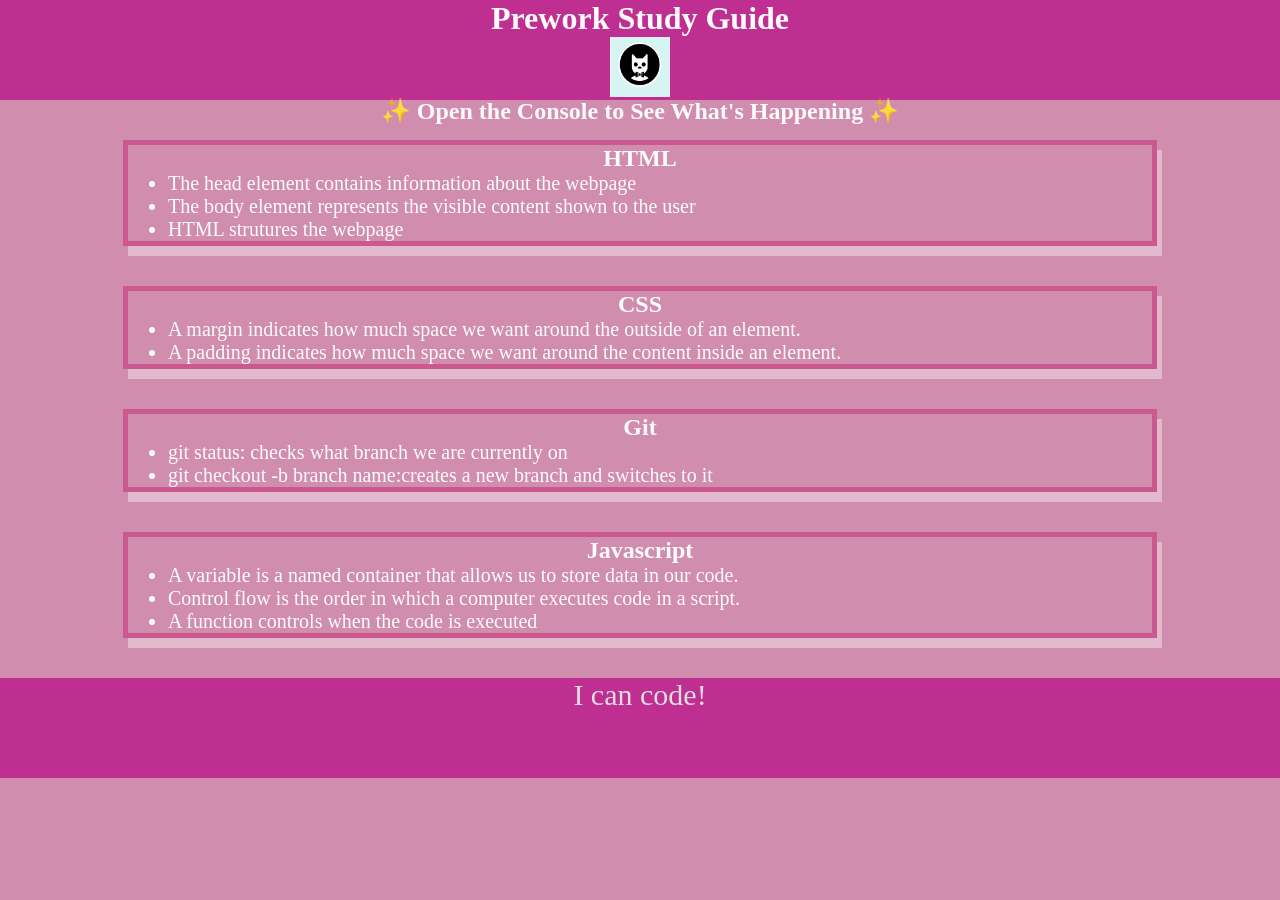
<file: index.html>
<!DOCTYPE html>
<html lang="en">
  <head>
    <meta charset="UTF-8" />
    <meta http-equiv="X-UA-Compatible" content="IE=edge" />
    <meta name="viewport" content="width=device-width, initial-scale=1.0" />
    <link rel="stylesheet" href="./assets/style.css">
    <title>Prework Study Guide</title>
  </head>
  <body>
    <header id="header">
      <h1>Prework Study Guide</h1>
      <img src="./assets/bowtie-cat.png" alt="Profile image of cat wearing a bow tie." />
      <h2>✨ Open the Console to See What's Happening ✨</h2>
    </header>
    <main>
      <section class="card" id="html-section">
        <h2>HTML</h2>
        <ul> 
          <li>The head element contains information about the webpage</li>
          <li>The body element represents the visible content shown to the user</li>
          <li>HTML strutures the webpage</li>
        </ul>
      </section>
      <section class="card" id="css-section">
        <h2>CSS</h2>
        <ul>
          <li>A margin indicates how much space we want around the outside of an element.</li>
          <li>A padding indicates how much space we want around the content inside an element.</li>
        </ul>
      </section>
      <section class="card" id="git-section">
        <h2>Git</h2>
        <ul>
          <li>git status: checks what branch we are currently on</li>
          <li>git checkout -b branch name:creates a new branch and switches to it</li>
        </ul>
      </section>
      <section class="card" id="javascript-section">
        <h2>Javascript</h2>
        <ul>
          <li>A variable is a named container that allows us to store data in our code.</li>
          <li>Control flow is the order in which a computer executes code in a script.</li>
          <li>A function controls when the code is executed</li>
        </ul>
      </section>
    </main>

    <footer>
      <p>I can code!</p>
    </footer>
    <script src="./assets/script.js"></script>
  </body>
</html>
</file>
<file: assets/style.css>
* {
    margin: 0;
    padding: 0;
}
header,
footer {
    width: 100%;
    height: 100px;
    background-color: rgb(191, 46, 145);
    color: rgb(249, 246, 246);
}
body {
    background: rgb(209, 141, 174)
}
h1,
h2 {
    text-align: center;
    color: rgb(252, 250, 251);
}
img {
    display: block;
    height: 60px;
    width: 60px;
    margin-left: auto;
    margin-right: auto;
}
ul {
    padding-left: 40px;
    font-size: 20px;
    color: rgb(253, 251, 251)
}
p {
    text-align: center;
    font-size: 30px;
    color:rgb(223, 219, 222)
  }
  .card {
    width: 80%;
    margin: 40px auto;
    border: 5px solid rgb(203, 88, 142);
    box-shadow: 5px 10px #e3bacd;
  }
</file>
